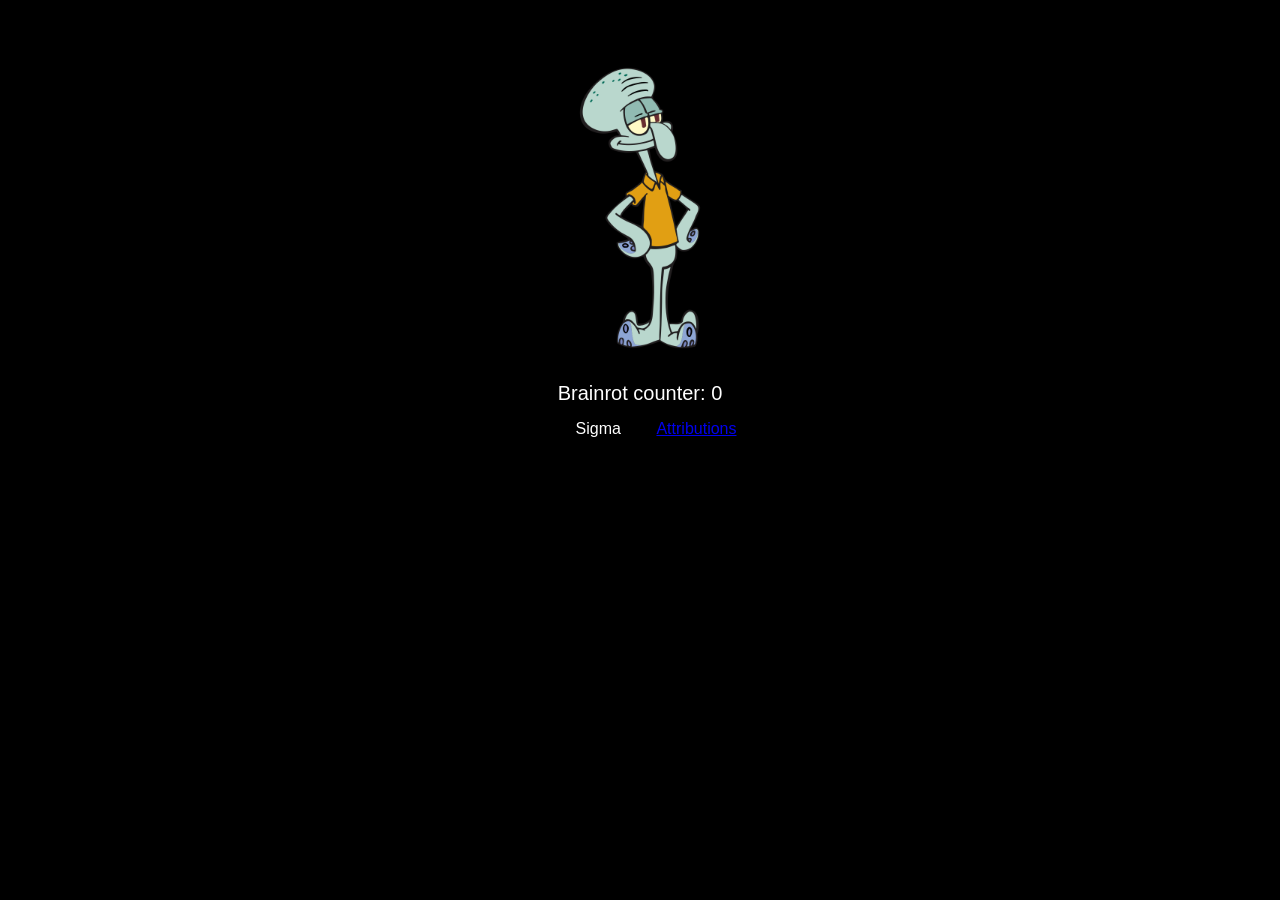
<file: index.html>
<!DOCTYPE html>
<html lang="en">
<head>
    <meta charset="UTF-8">
    <meta name="viewport" content="width=device-width, initial-scale=1.0">
    <title>Brainrot Counter</title>
    <link rel="stylesheet" href="style.css">
</head>
<body>
    <img id="squid" src="squid.png" alt="Squid" width="300">
    <div id="counter">Brainrot counter: <span id="count">0</span></div>
    <button id="sigmaButton" class="button" onclick="increaseSigmaCounter()">Sigma</button>
    <a href="/NOTICE.txt">Attributions</a>

    <audio id="sigmaSound" src="sigma.mp3"></audio>

    <script src="script.js"></script>
</body>
</html>
</file>
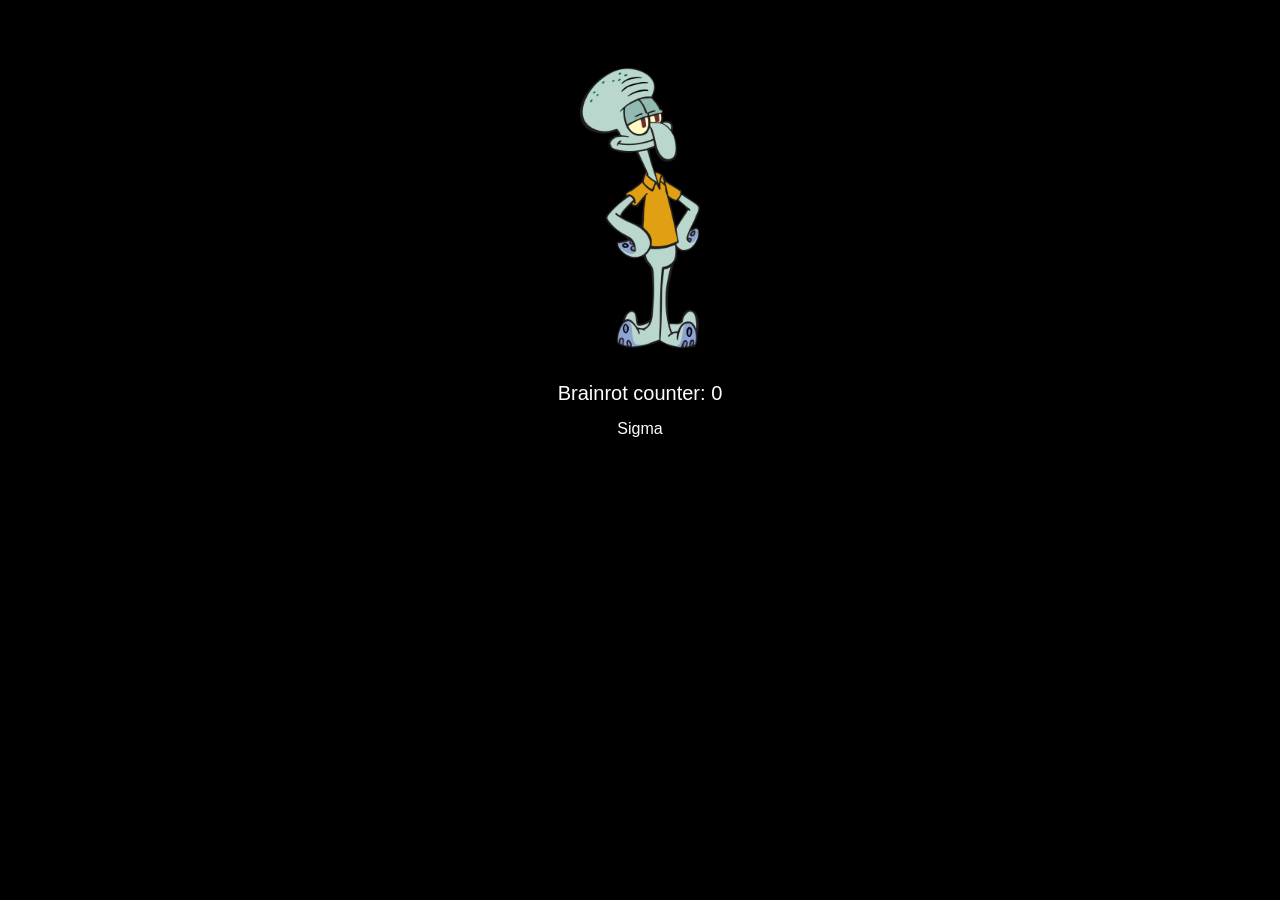
<file: lol.html>
<!DOCTYPE html>
<html lang="en">
<head>
    <meta charset="UTF-8">
    <meta name="viewport" content="width=device-width, initial-scale=1.0">
    <title>Brainrot Counter</title>
    <link rel="stylesheet" href="style.css">
</head>
<body>
    <img id="squid" src="squid.png" alt="Squid" width="300">
    <div id="counter">Brainrot counter: <span id="count">0</span></div>
    <button id="sigmaButton" class="button" onclick="increaseSigmaCounter()">Sigma</button>

    <audio id="sigmaSound" src="sigma.mp3"></audio>

    <script src="script.js"></script>
</body>
</html>
</file>
<file: style.css>
body {
    background-color: black;
    font-family: sans-serif;
    text-align: center;
    color: white;
}

#squid {
    margin-top: 50px;
    margin-bottom: 20px;
}

#counter {
    font-size: 20px;
}

.button {
    background-color: black;
    border: none;
    color: white;
    padding: 15px 32px;
    text-align: center;
    text-decoration: none;
    display: inline-block;
    font-size: 16px;
    margin-bottom: 50px;
    cursor: pointer;
    border-radius: 50%;
    transition: border-color 0.3s;
}

.button:hover {
    border: 2px solid white;
}
</file>
